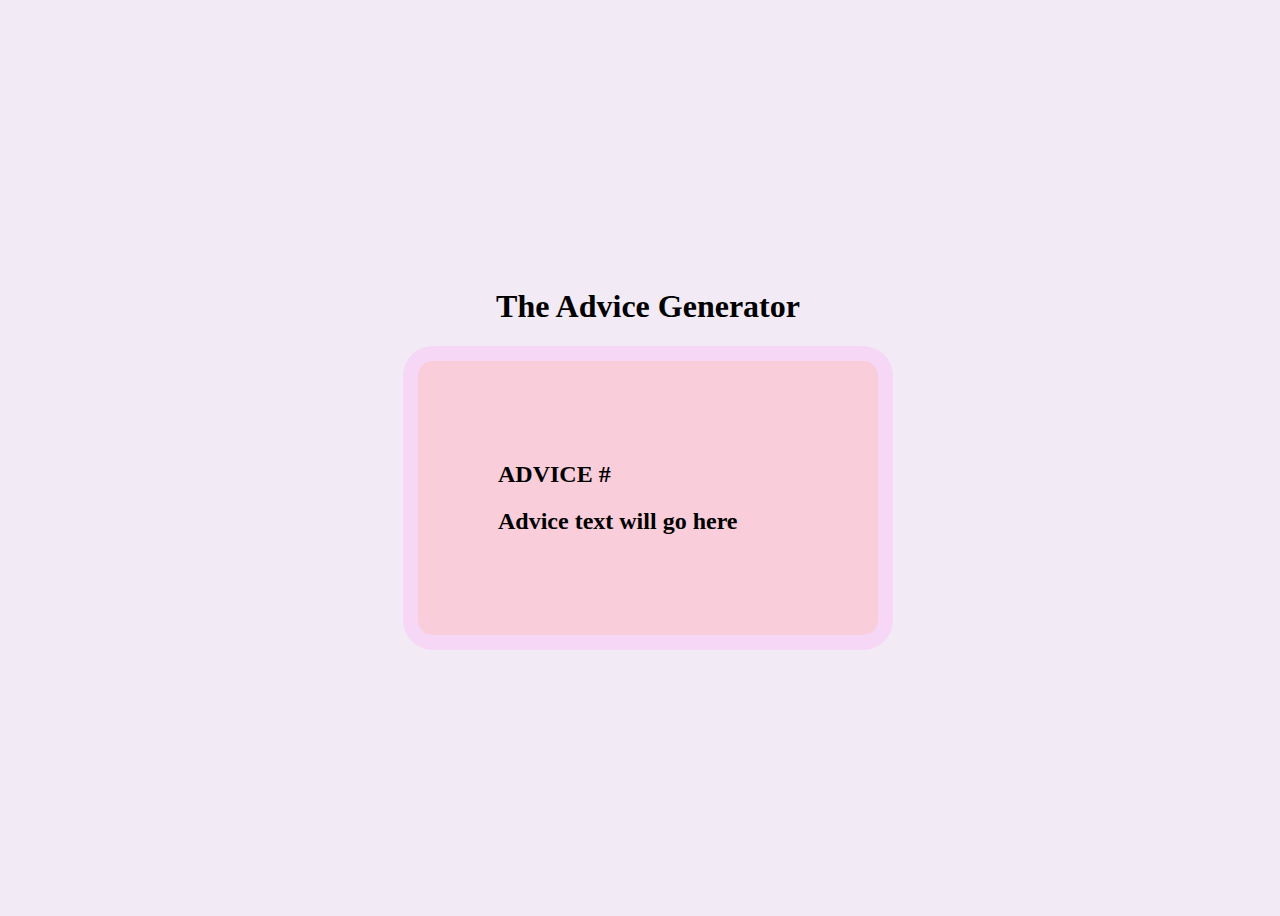
<file: Advice-Generator/index.html>
<!DOCTYPE html>
<html lang="en">
  <head>
    <meta charset="UTF-8" />
    <meta name="viewport" content="width=device-width, initial-scale=1.0" />
    <!-- displays site properly based on user's device -->

    <!--- <link
      rel="icon"
      type="image/png"
      sizes="32x32"
      href="./images/favicon-32x32.png"/>

    <title>Frontend Mentor | Advice generator app</title>-->

    <link rel="stylesheet" href="styles.css" />
    <title>The Advice Generator</title>
  </head>

  <body>
    <div class="heading"><h1>The Advice Generator</h1></div>

    <div class="advice-box">
      <!--ADVICE ID------------------------------------>
      <div class="advice-id"><h2 class="advice-id-details">ADVICE #</h2></div>
      <!--ADVICE TEXT----------------------->
      <div class="advice-text"><h2>Advice text will go here</h2></div>
    </div>

    <!--<footer>
      <div class="attribution">
        Challenge by
        <a href="https://www.frontendmentor.io?ref=challenge" target="_blank"
          >Frontend Mentor</a
        >. Coded by <a href="#">Your Name Here</a>.
      </div>
    </footer>-->
  </body>
</html>
</file>
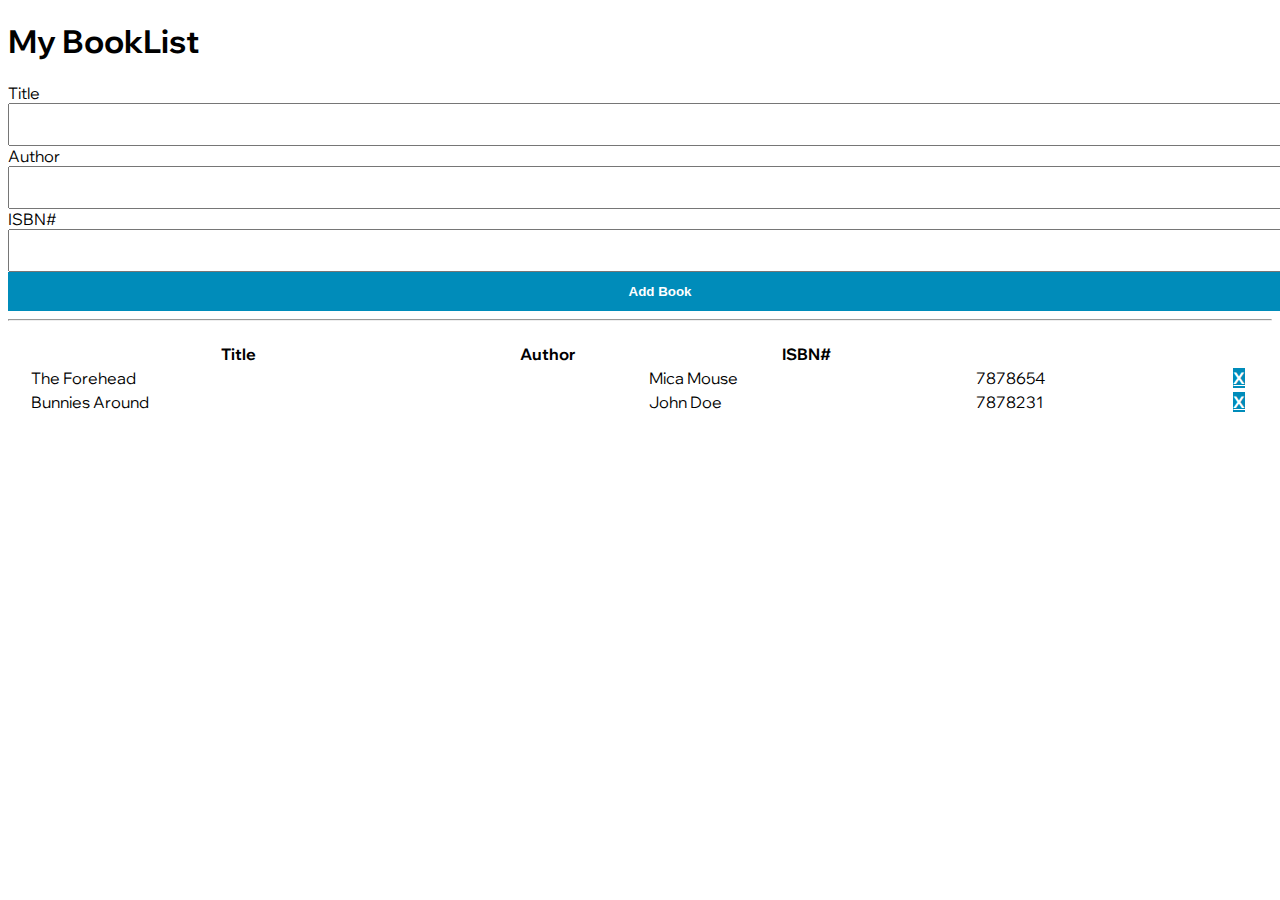
<file: ToDo_List/index.html>
<!DOCTYPE html>
<html lang="en">
  <head>
    <meta charset="UTF-8" />
    <meta http-equiv="X-UA-Compatible" content="IE=edge" />
    <meta name="viewport" content="width=device-width, initial-scale=1.0" />
    <link rel="stylesheet" href="styles.css" />
    <link rel="preconnect" href="https://fonts.googleapis.com" />
    <link rel="preconnect" href="https://fonts.gstatic.com" crossorigin />
    <link
      href="https://fonts.googleapis.com/css2?family=Wix+Madefor+Display&display=swap"
      rel="stylesheet"
    />
    <title>Book List</title>
  </head>
  <body>
    <div class="container">
      <h1>My BookList</h1>

      <form id="book-form">
        <div class="form-section">
          <label for="title">Title</label>
          <input type="text" id="title-details" class="form-boxes" />
        </div>

        <div class="form-section">
          <label for="author">Author</label>
          <input type="text" id="author-details" class="form-boxes" />
        </div>

        <div class="form-section">
          <label for="isbn">ISBN#</label>
          <input type="text" id="isbn-details" class="form-boxes" />
        </div>
        <!--BUTTON-->
        <div>
          <input type="submit" value="Add Book" class="btn form-boxes" />
        </div>
      </form>

      <hr />

      <table class="form-boxes table">
        <thead>
          <tr>
            <th>Title</th>
            <th>Author</th>
            <th>ISBN#</th>
            <th><!--DELETE BUTTON WILL GO HERE--></th>
          </tr>
        </thead>
        <tbody id="book-list">
          <!--LIST INFO WILL GO HERE------------------->
        </tbody>
      </table>
    </div>

    <script src="script.js"></script>
  </body>
</html>
</file>
<file: Advice-Generator/styles.css>
body {
  background: #f2ebf5;
  display: flex;
  justify-content: center;
  align-items: center;
  flex-flow: column;
  width: 100%;
  height: 100vh;
}
.advice-box {
  background-color: #facdda;
  border: 15px #f7d7f6 solid;
  padding: 80px;
  border-radius: 30px;
  width: 300px;
}
/*#facdda, #f7d7f6*/
.attribution {
  font-size: 11px;
  text-align: center;
}
.attribution a {
  color: hsl(228, 45%, 44%);
}
</file>
<file: ToDo_List/styles.css>
body {
  font-family: "Wix Madefor Display", sans-serif;
}

.form-boxes {
  width: 100%;
  padding: 12px 20px;
  box-sizing: content-box;
}

.btn {
  background-color: #008cba;
  color: white;
  font-weight: bold;
  /*padding: 12px 28px;*/
  border: #008cba;
}
.btn:hover {
  background-color: #0910f6;
  box-shadow: 0 12px 16px 0 rgba(0, 0, 0, 0.24),
    0 17px 50px 0 rgba(0, 0, 0, 0.19);
}
</file>
